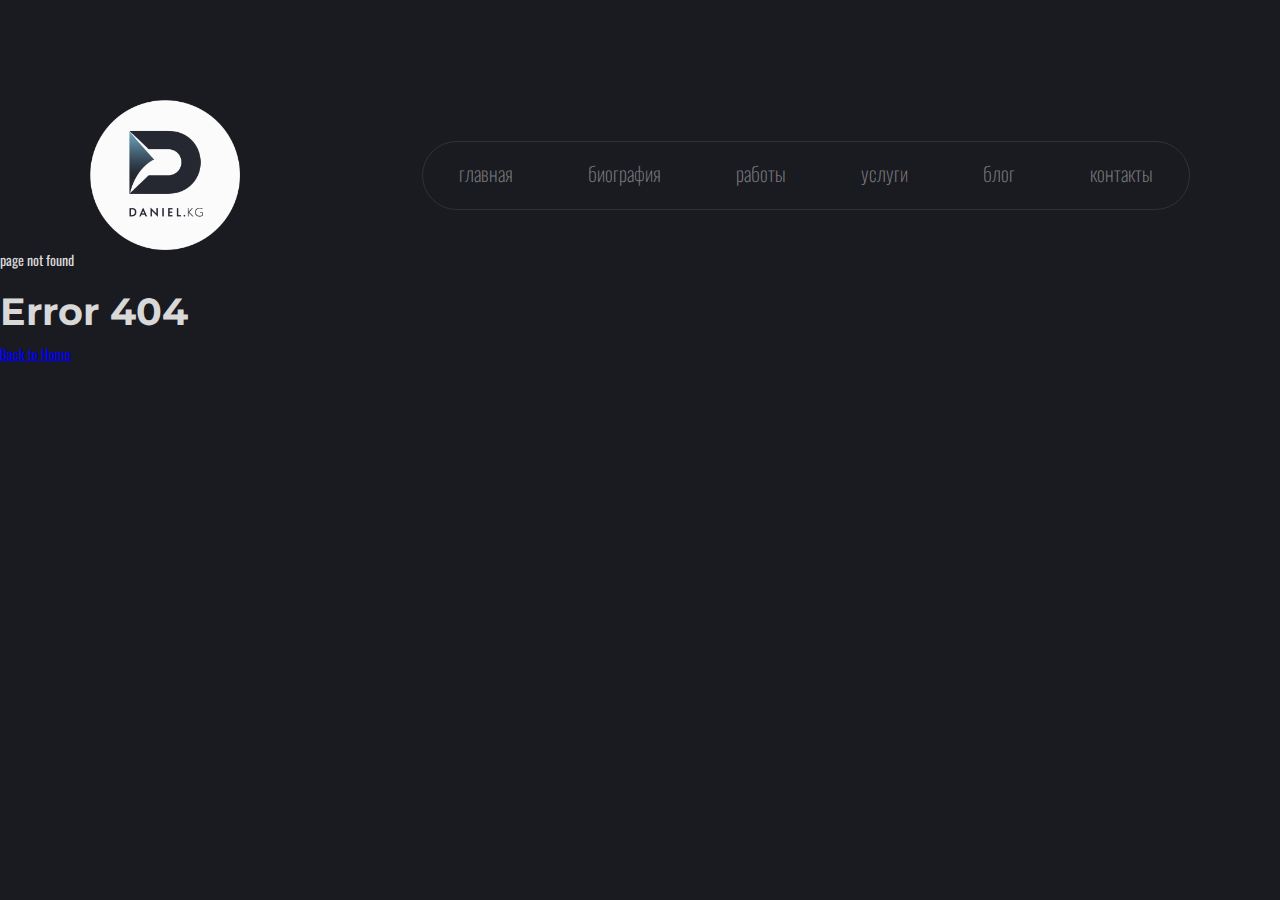
<file: 404/index.html>
<!DOCTYPE html>
<html lang="ru-RU">
<head>

	<meta charset="UTF-8">

	<meta http-equiv="X-UA-Compatible" content="IE=edge">
	<meta name="viewport" content="width=device-width, initial-scale=1, maximum-scale=1">
	<style type="text/css"></style>
<title>Страница не найдена &#8212; daniel.kg</title>
<meta name="robots" content="noindex, nofollow">
<link rel="dns-prefetch" href="//fonts.googleapis.com">
<link rel="alternate" type="application/rss+xml" title="daniel.kg &raquo; Лента" href="https://toktomushovbayan2001200110.github.io/daniel.kg/feed/">
<link rel="alternate" type="application/rss+xml" title="daniel.kg &raquo; Лента комментариев" href="https://toktomushovbayan2001200110.github.io/daniel.kg/comments/feed/">
<link rel="stylesheet" id="wp-block-library-css" href="https://toktomushovbayan2001200110.github.io/daniel.kg/wp-includes/css/dist/block-library/style.min.css" media="all">
<style id="classic-theme-styles-inline-css">/*! This file is auto-generated */
.wp-block-button__link{color:#fff;background-color:#32373c;border-radius:9999px;box-shadow:none;text-decoration:none;padding:calc(.667em + 2px) calc(1.333em + 2px);font-size:1.125em}.wp-block-file__button{background:#32373c;color:#fff;text-decoration:none}</style>
<style id="global-styles-inline-css">body{--wp--preset--color--black: #000000;--wp--preset--color--cyan-bluish-gray: #abb8c3;--wp--preset--color--white: #ffffff;--wp--preset--color--pale-pink: #f78da7;--wp--preset--color--vivid-red: #cf2e2e;--wp--preset--color--luminous-vivid-orange: #ff6900;--wp--preset--color--luminous-vivid-amber: #fcb900;--wp--preset--color--light-green-cyan: #7bdcb5;--wp--preset--color--vivid-green-cyan: #00d084;--wp--preset--color--pale-cyan-blue: #8ed1fc;--wp--preset--color--vivid-cyan-blue: #0693e3;--wp--preset--color--vivid-purple: #9b51e0;--wp--preset--gradient--vivid-cyan-blue-to-vivid-purple: linear-gradient(135deg,rgba(6,147,227,1) 0%,rgb(155,81,224) 100%);--wp--preset--gradient--light-green-cyan-to-vivid-green-cyan: linear-gradient(135deg,rgb(122,220,180) 0%,rgb(0,208,130) 100%);--wp--preset--gradient--luminous-vivid-amber-to-luminous-vivid-orange: linear-gradient(135deg,rgba(252,185,0,1) 0%,rgba(255,105,0,1) 100%);--wp--preset--gradient--luminous-vivid-orange-to-vivid-red: linear-gradient(135deg,rgba(255,105,0,1) 0%,rgb(207,46,46) 100%);--wp--preset--gradient--very-light-gray-to-cyan-bluish-gray: linear-gradient(135deg,rgb(238,238,238) 0%,rgb(169,184,195) 100%);--wp--preset--gradient--cool-to-warm-spectrum: linear-gradient(135deg,rgb(74,234,220) 0%,rgb(151,120,209) 20%,rgb(207,42,186) 40%,rgb(238,44,130) 60%,rgb(251,105,98) 80%,rgb(254,248,76) 100%);--wp--preset--gradient--blush-light-purple: linear-gradient(135deg,rgb(255,206,236) 0%,rgb(152,150,240) 100%);--wp--preset--gradient--blush-bordeaux: linear-gradient(135deg,rgb(254,205,165) 0%,rgb(254,45,45) 50%,rgb(107,0,62) 100%);--wp--preset--gradient--luminous-dusk: linear-gradient(135deg,rgb(255,203,112) 0%,rgb(199,81,192) 50%,rgb(65,88,208) 100%);--wp--preset--gradient--pale-ocean: linear-gradient(135deg,rgb(255,245,203) 0%,rgb(182,227,212) 50%,rgb(51,167,181) 100%);--wp--preset--gradient--electric-grass: linear-gradient(135deg,rgb(202,248,128) 0%,rgb(113,206,126) 100%);--wp--preset--gradient--midnight: linear-gradient(135deg,rgb(2,3,129) 0%,rgb(40,116,252) 100%);--wp--preset--font-size--small: 13px;--wp--preset--font-size--medium: 20px;--wp--preset--font-size--large: 36px;--wp--preset--font-size--x-large: 42px;--wp--preset--spacing--20: 0.44rem;--wp--preset--spacing--30: 0.67rem;--wp--preset--spacing--40: 1rem;--wp--preset--spacing--50: 1.5rem;--wp--preset--spacing--60: 2.25rem;--wp--preset--spacing--70: 3.38rem;--wp--preset--spacing--80: 5.06rem;--wp--preset--shadow--natural: 6px 6px 9px rgba(0, 0, 0, 0.2);--wp--preset--shadow--deep: 12px 12px 50px rgba(0, 0, 0, 0.4);--wp--preset--shadow--sharp: 6px 6px 0px rgba(0, 0, 0, 0.2);--wp--preset--shadow--outlined: 6px 6px 0px -3px rgba(255, 255, 255, 1), 6px 6px rgba(0, 0, 0, 1);--wp--preset--shadow--crisp: 6px 6px 0px rgba(0, 0, 0, 1);}:where(.is-layout-flex){gap: 0.5em;}:where(.is-layout-grid){gap: 0.5em;}body .is-layout-flex{display: flex;}body .is-layout-flex{flex-wrap: wrap;align-items: center;}body .is-layout-flex > *{margin: 0;}body .is-layout-grid{display: grid;}body .is-layout-grid > *{margin: 0;}:where(.wp-block-columns.is-layout-flex){gap: 2em;}:where(.wp-block-columns.is-layout-grid){gap: 2em;}:where(.wp-block-post-template.is-layout-flex){gap: 1.25em;}:where(.wp-block-post-template.is-layout-grid){gap: 1.25em;}.has-black-color{color: var(--wp--preset--color--black) !important;}.has-cyan-bluish-gray-color{color: var(--wp--preset--color--cyan-bluish-gray) !important;}.has-white-color{color: var(--wp--preset--color--white) !important;}.has-pale-pink-color{color: var(--wp--preset--color--pale-pink) !important;}.has-vivid-red-color{color: var(--wp--preset--color--vivid-red) !important;}.has-luminous-vivid-orange-color{color: var(--wp--preset--color--luminous-vivid-orange) !important;}.has-luminous-vivid-amber-color{color: var(--wp--preset--color--luminous-vivid-amber) !important;}.has-light-green-cyan-color{color: var(--wp--preset--color--light-green-cyan) !important;}.has-vivid-green-cyan-color{color: var(--wp--preset--color--vivid-green-cyan) !important;}.has-pale-cyan-blue-color{color: var(--wp--preset--color--pale-cyan-blue) !important;}.has-vivid-cyan-blue-color{color: var(--wp--preset--color--vivid-cyan-blue) !important;}.has-vivid-purple-color{color: var(--wp--preset--color--vivid-purple) !important;}.has-black-background-color{background-color: var(--wp--preset--color--black) !important;}.has-cyan-bluish-gray-background-color{background-color: var(--wp--preset--color--cyan-bluish-gray) !important;}.has-white-background-color{background-color: var(--wp--preset--color--white) !important;}.has-pale-pink-background-color{background-color: var(--wp--preset--color--pale-pink) !important;}.has-vivid-red-background-color{background-color: var(--wp--preset--color--vivid-red) !important;}.has-luminous-vivid-orange-background-color{background-color: var(--wp--preset--color--luminous-vivid-orange) !important;}.has-luminous-vivid-amber-background-color{background-color: var(--wp--preset--color--luminous-vivid-amber) !important;}.has-light-green-cyan-background-color{background-color: var(--wp--preset--color--light-green-cyan) !important;}.has-vivid-green-cyan-background-color{background-color: var(--wp--preset--color--vivid-green-cyan) !important;}.has-pale-cyan-blue-background-color{background-color: var(--wp--preset--color--pale-cyan-blue) !important;}.has-vivid-cyan-blue-background-color{background-color: var(--wp--preset--color--vivid-cyan-blue) !important;}.has-vivid-purple-background-color{background-color: var(--wp--preset--color--vivid-purple) !important;}.has-black-border-color{border-color: var(--wp--preset--color--black) !important;}.has-cyan-bluish-gray-border-color{border-color: var(--wp--preset--color--cyan-bluish-gray) !important;}.has-white-border-color{border-color: var(--wp--preset--color--white) !important;}.has-pale-pink-border-color{border-color: var(--wp--preset--color--pale-pink) !important;}.has-vivid-red-border-color{border-color: var(--wp--preset--color--vivid-red) !important;}.has-luminous-vivid-orange-border-color{border-color: var(--wp--preset--color--luminous-vivid-orange) !important;}.has-luminous-vivid-amber-border-color{border-color: var(--wp--preset--color--luminous-vivid-amber) !important;}.has-light-green-cyan-border-color{border-color: var(--wp--preset--color--light-green-cyan) !important;}.has-vivid-green-cyan-border-color{border-color: var(--wp--preset--color--vivid-green-cyan) !important;}.has-pale-cyan-blue-border-color{border-color: var(--wp--preset--color--pale-cyan-blue) !important;}.has-vivid-cyan-blue-border-color{border-color: var(--wp--preset--color--vivid-cyan-blue) !important;}.has-vivid-purple-border-color{border-color: var(--wp--preset--color--vivid-purple) !important;}.has-vivid-cyan-blue-to-vivid-purple-gradient-background{background: var(--wp--preset--gradient--vivid-cyan-blue-to-vivid-purple) !important;}.has-light-green-cyan-to-vivid-green-cyan-gradient-background{background: var(--wp--preset--gradient--light-green-cyan-to-vivid-green-cyan) !important;}.has-luminous-vivid-amber-to-luminous-vivid-orange-gradient-background{background: var(--wp--preset--gradient--luminous-vivid-amber-to-luminous-vivid-orange) !important;}.has-luminous-vivid-orange-to-vivid-red-gradient-background{background: var(--wp--preset--gradient--luminous-vivid-orange-to-vivid-red) !important;}.has-very-light-gray-to-cyan-bluish-gray-gradient-background{background: var(--wp--preset--gradient--very-light-gray-to-cyan-bluish-gray) !important;}.has-cool-to-warm-spectrum-gradient-background{background: var(--wp--preset--gradient--cool-to-warm-spectrum) !important;}.has-blush-light-purple-gradient-background{background: var(--wp--preset--gradient--blush-light-purple) !important;}.has-blush-bordeaux-gradient-background{background: var(--wp--preset--gradient--blush-bordeaux) !important;}.has-luminous-dusk-gradient-background{background: var(--wp--preset--gradient--luminous-dusk) !important;}.has-pale-ocean-gradient-background{background: var(--wp--preset--gradient--pale-ocean) !important;}.has-electric-grass-gradient-background{background: var(--wp--preset--gradient--electric-grass) !important;}.has-midnight-gradient-background{background: var(--wp--preset--gradient--midnight) !important;}.has-small-font-size{font-size: var(--wp--preset--font-size--small) !important;}.has-medium-font-size{font-size: var(--wp--preset--font-size--medium) !important;}.has-large-font-size{font-size: var(--wp--preset--font-size--large) !important;}.has-x-large-font-size{font-size: var(--wp--preset--font-size--x-large) !important;}
.wp-block-navigation a:where(:not(.wp-element-button)){color: inherit;}
:where(.wp-block-post-template.is-layout-flex){gap: 1.25em;}:where(.wp-block-post-template.is-layout-grid){gap: 1.25em;}
:where(.wp-block-columns.is-layout-flex){gap: 2em;}:where(.wp-block-columns.is-layout-grid){gap: 2em;}
.wp-block-pullquote{font-size: 1.5em;line-height: 1.6;}</style>
<link rel="stylesheet" id="contact-form-7-css" href="https://toktomushovbayan2001200110.github.io/daniel.kg/wp-content/cache/wmac/css/wmac_single_3fd2afa98866679439097f4ab102fe0a.css" media="all">
<link rel="stylesheet" id="normalize-css" href="https://toktomushovbayan2001200110.github.io/daniel.kg/wp-content/cache/wmac/css/wmac_single_afb4942e5838a7dc3b63d00ffcc87c9d.css" media="all">
<link rel="stylesheet" id="layout-css" href="https://toktomushovbayan2001200110.github.io/daniel.kg/wp-content/cache/wmac/css/wmac_single_d91cbbc1bc514e830edf08580bdcd86c.css" media="all">
<link rel="stylesheet" id="Material-Icons-css" href="https://fonts.googleapis.com/icon?family=Material+Icons%7CMaterial+Icons+Outlined%7CMaterial+Icons+Round&#038;ver=6.5.4" media="all">
<link rel="stylesheet" id="gridos-default-css" href="https://toktomushovbayan2001200110.github.io/daniel.kg/wp-content/cache/wmac/css/wmac_single_9f8852e12a3b1d714ba6806a57ad1e79.css" media="all">
<link rel="stylesheet" id="gridos-css" href="https://toktomushovbayan2001200110.github.io/daniel.kg/wp-content/cache/wmac/css/wmac_single_3eba6c4d1089823fd1ffa51230467e4f.css" media="all">
<link rel="stylesheet" id="gridos-font-Montserrat-css" href="//fonts.googleapis.com/css?family=Montserrat%3A100%2C200%2C300%2C400%2C500%2C600%2C700&#038;ver=1.0.0" media="all">
<link rel="stylesheet" id="gridos-font-Rubik-css" href="//fonts.googleapis.com/css?family=Rubik%3A300%2C400%2C600%2C700&#038;ver=1.0.0" media="all">
<script src="https://toktomushovbayan2001200110.github.io/daniel.kg/wp-includes/js/jquery/jquery.min.js?ver=3.7.1" id="jquery-core-js"></script>
<script src="https://toktomushovbayan2001200110.github.io/daniel.kg/wp-includes/js/jquery/jquery-migrate.min.js?ver=3.4.1" id="jquery-migrate-js"></script>
<script id="gridos_loadmore-js-extra">var gridos_loadmore_params = {"ajaxurl":"https:\/\/toktomushovbayan2001200110.github.io\/daniel.kg\/wp-admin\/admin-ajax.php","posts":"[]","current_page":"1","max_page":"0"};</script>
<script src="https://toktomushovbayan2001200110.github.io/daniel.kg/wp-content/cache/wmac/js/wmac_single_5a2740cfc29aed55bade4da3369ac8e3.js?ver=6.5.4" id="gridos_loadmore-js"></script>
<link rel="https://api.w.org/" href="https://toktomushovbayan2001200110.github.io/daniel.kg/wp-json/">
<meta name="generator" content="WordPress 6.5.4">

<style type="text/css" id="custom-theme-colors">.nav-wrapper .brand-logo img {
        max-width: 150px;
      }</style>
<meta name="generator" content="Elementor 3.21.8; features: e_optimized_assets_loading, e_optimized_css_loading, e_font_icon_svg, additional_custom_breakpoints, e_lazyload; settings: css_print_method-external, google_font-enabled, font_display-swap">
			<style>.e-con.e-parent:nth-of-type(n+4):not(.e-lazyloaded):not(.e-no-lazyload),
				.e-con.e-parent:nth-of-type(n+4):not(.e-lazyloaded):not(.e-no-lazyload) * {
					background-image: none !important;
				}
				@media screen and (max-height: 1024px) {
					.e-con.e-parent:nth-of-type(n+3):not(.e-lazyloaded):not(.e-no-lazyload),
					.e-con.e-parent:nth-of-type(n+3):not(.e-lazyloaded):not(.e-no-lazyload) * {
						background-image: none !important;
					}
				}
				@media screen and (max-height: 640px) {
					.e-con.e-parent:nth-of-type(n+2):not(.e-lazyloaded):not(.e-no-lazyload),
					.e-con.e-parent:nth-of-type(n+2):not(.e-lazyloaded):not(.e-no-lazyload) * {
						background-image: none !important;
					}
				}</style>
			<link rel="icon" href="https://toktomushovbayan2001200110.github.io/daniel.kg/wp-content/uploads/2024/01/grido-fav.png" sizes="32x32">
<link rel="icon" href="https://toktomushovbayan2001200110.github.io/daniel.kg/wp-content/uploads/2024/01/grido-fav.png" sizes="192x192">
<link rel="apple-touch-icon" href="https://toktomushovbayan2001200110.github.io/daniel.kg/wp-content/uploads/2024/01/grido-fav.png">
<meta name="msapplication-TileImage" content="https://toktomushovbayan2001200110.github.io/daniel.kg/wp-content/uploads/2024/01/grido-fav.png">
<style id="kirki-inline-styles">h1, h2, h3, h4, h5, h6, body, p, .paragraph{font-family:Montserrat;}blockquote, blockquote p{font-family:Rubik;}/* cyrillic-ext */
@font-face {
  font-family: 'Montserrat';
  font-style: normal;
  font-weight: 400;
  font-display: swap;
  src: url(https://toktomushovbayan2001200110.github.io/daniel.kg/wp-content/fonts/montserrat/JTUHjIg1_i6t8kCHKm4532VJOt5-QNFgpCtr6Hw0aXpsog.woff2) format('woff2');
  unicode-range: U+0460-052F, U+1C80-1C88, U+20B4, U+2DE0-2DFF, U+A640-A69F, U+FE2E-FE2F;
}
/* cyrillic */
@font-face {
  font-family: 'Montserrat';
  font-style: normal;
  font-weight: 400;
  font-display: swap;
  src: url(https://toktomushovbayan2001200110.github.io/daniel.kg/wp-content/fonts/montserrat/JTUHjIg1_i6t8kCHKm4532VJOt5-QNFgpCtr6Hw9aXpsog.woff2) format('woff2');
  unicode-range: U+0301, U+0400-045F, U+0490-0491, U+04B0-04B1, U+2116;
}
/* vietnamese */
@font-face {
  font-family: 'Montserrat';
  font-style: normal;
  font-weight: 400;
  font-display: swap;
  src: url(https://toktomushovbayan2001200110.github.io/daniel.kg/wp-content/fonts/montserrat/JTUHjIg1_i6t8kCHKm4532VJOt5-QNFgpCtr6Hw2aXpsog.woff2) format('woff2');
  unicode-range: U+0102-0103, U+0110-0111, U+0128-0129, U+0168-0169, U+01A0-01A1, U+01AF-01B0, U+0300-0301, U+0303-0304, U+0308-0309, U+0323, U+0329, U+1EA0-1EF9, U+20AB;
}
/* latin-ext */
@font-face {
  font-family: 'Montserrat';
  font-style: normal;
  font-weight: 400;
  font-display: swap;
  src: url(https://toktomushovbayan2001200110.github.io/daniel.kg/wp-content/fonts/montserrat/JTUHjIg1_i6t8kCHKm4532VJOt5-QNFgpCtr6Hw3aXpsog.woff2) format('woff2');
  unicode-range: U+0100-02AF, U+0304, U+0308, U+0329, U+1E00-1E9F, U+1EF2-1EFF, U+2020, U+20A0-20AB, U+20AD-20C0, U+2113, U+2C60-2C7F, U+A720-A7FF;
}
/* latin */
@font-face {
  font-family: 'Montserrat';
  font-style: normal;
  font-weight: 400;
  font-display: swap;
  src: url(https://toktomushovbayan2001200110.github.io/daniel.kg/wp-content/fonts/montserrat/JTUHjIg1_i6t8kCHKm4532VJOt5-QNFgpCtr6Hw5aXo.woff2) format('woff2');
  unicode-range: U+0000-00FF, U+0131, U+0152-0153, U+02BB-02BC, U+02C6, U+02DA, U+02DC, U+0304, U+0308, U+0329, U+2000-206F, U+2074, U+20AC, U+2122, U+2191, U+2193, U+2212, U+2215, U+FEFF, U+FFFD;
}/* arabic */
@font-face {
  font-family: 'Rubik';
  font-style: normal;
  font-weight: 400;
  font-display: swap;
  src: url(https://toktomushovbayan2001200110.github.io/daniel.kg/wp-content/fonts/rubik/iJWZBXyIfDnIV5PNhY1KTN7Z-Yh-B4iFUkU1Z4Y.woff2) format('woff2');
  unicode-range: U+0600-06FF, U+0750-077F, U+0870-088E, U+0890-0891, U+0898-08E1, U+08E3-08FF, U+200C-200E, U+2010-2011, U+204F, U+2E41, U+FB50-FDFF, U+FE70-FE74, U+FE76-FEFC, U+102E0-102FB, U+10E60-10E7E, U+10EFD-10EFF, U+1EE00-1EE03, U+1EE05-1EE1F, U+1EE21-1EE22, U+1EE24, U+1EE27, U+1EE29-1EE32, U+1EE34-1EE37, U+1EE39, U+1EE3B, U+1EE42, U+1EE47, U+1EE49, U+1EE4B, U+1EE4D-1EE4F, U+1EE51-1EE52, U+1EE54, U+1EE57, U+1EE59, U+1EE5B, U+1EE5D, U+1EE5F, U+1EE61-1EE62, U+1EE64, U+1EE67-1EE6A, U+1EE6C-1EE72, U+1EE74-1EE77, U+1EE79-1EE7C, U+1EE7E, U+1EE80-1EE89, U+1EE8B-1EE9B, U+1EEA1-1EEA3, U+1EEA5-1EEA9, U+1EEAB-1EEBB, U+1EEF0-1EEF1;
}
/* cyrillic-ext */
@font-face {
  font-family: 'Rubik';
  font-style: normal;
  font-weight: 400;
  font-display: swap;
  src: url(https://toktomushovbayan2001200110.github.io/daniel.kg/wp-content/fonts/rubik/iJWZBXyIfDnIV5PNhY1KTN7Z-Yh-B4iFWkU1Z4Y.woff2) format('woff2');
  unicode-range: U+0460-052F, U+1C80-1C88, U+20B4, U+2DE0-2DFF, U+A640-A69F, U+FE2E-FE2F;
}
/* cyrillic */
@font-face {
  font-family: 'Rubik';
  font-style: normal;
  font-weight: 400;
  font-display: swap;
  src: url(https://toktomushovbayan2001200110.github.io/daniel.kg/wp-content/fonts/rubik/iJWZBXyIfDnIV5PNhY1KTN7Z-Yh-B4iFU0U1Z4Y.woff2) format('woff2');
  unicode-range: U+0301, U+0400-045F, U+0490-0491, U+04B0-04B1, U+2116;
}
/* hebrew */
@font-face {
  font-family: 'Rubik';
  font-style: normal;
  font-weight: 400;
  font-display: swap;
  src: url(https://toktomushovbayan2001200110.github.io/daniel.kg/wp-content/fonts/rubik/iJWZBXyIfDnIV5PNhY1KTN7Z-Yh-B4iFVUU1Z4Y.woff2) format('woff2');
  unicode-range: U+0590-05FF, U+200C-2010, U+20AA, U+25CC, U+FB1D-FB4F;
}
/* latin-ext */
@font-face {
  font-family: 'Rubik';
  font-style: normal;
  font-weight: 400;
  font-display: swap;
  src: url(https://toktomushovbayan2001200110.github.io/daniel.kg/wp-content/fonts/rubik/iJWZBXyIfDnIV5PNhY1KTN7Z-Yh-B4iFWUU1Z4Y.woff2) format('woff2');
  unicode-range: U+0100-02AF, U+0304, U+0308, U+0329, U+1E00-1E9F, U+1EF2-1EFF, U+2020, U+20A0-20AB, U+20AD-20C0, U+2113, U+2C60-2C7F, U+A720-A7FF;
}
/* latin */
@font-face {
  font-family: 'Rubik';
  font-style: normal;
  font-weight: 400;
  font-display: swap;
  src: url(https://toktomushovbayan2001200110.github.io/daniel.kg/wp-content/fonts/rubik/iJWZBXyIfDnIV5PNhY1KTN7Z-Yh-B4iFV0U1.woff2) format('woff2');
  unicode-range: U+0000-00FF, U+0131, U+0152-0153, U+02BB-02BC, U+02C6, U+02DA, U+02DC, U+0304, U+0308, U+0329, U+2000-206F, U+2074, U+20AC, U+2122, U+2191, U+2193, U+2212, U+2215, U+FEFF, U+FFFD;
}/* cyrillic-ext */
@font-face {
  font-family: 'Montserrat';
  font-style: normal;
  font-weight: 400;
  font-display: swap;
  src: url(https://toktomushovbayan2001200110.github.io/daniel.kg/wp-content/fonts/montserrat/JTUHjIg1_i6t8kCHKm4532VJOt5-QNFgpCtr6Hw0aXpsog.woff2) format('woff2');
  unicode-range: U+0460-052F, U+1C80-1C88, U+20B4, U+2DE0-2DFF, U+A640-A69F, U+FE2E-FE2F;
}
/* cyrillic */
@font-face {
  font-family: 'Montserrat';
  font-style: normal;
  font-weight: 400;
  font-display: swap;
  src: url(https://toktomushovbayan2001200110.github.io/daniel.kg/wp-content/fonts/montserrat/JTUHjIg1_i6t8kCHKm4532VJOt5-QNFgpCtr6Hw9aXpsog.woff2) format('woff2');
  unicode-range: U+0301, U+0400-045F, U+0490-0491, U+04B0-04B1, U+2116;
}
/* vietnamese */
@font-face {
  font-family: 'Montserrat';
  font-style: normal;
  font-weight: 400;
  font-display: swap;
  src: url(https://toktomushovbayan2001200110.github.io/daniel.kg/wp-content/fonts/montserrat/JTUHjIg1_i6t8kCHKm4532VJOt5-QNFgpCtr6Hw2aXpsog.woff2) format('woff2');
  unicode-range: U+0102-0103, U+0110-0111, U+0128-0129, U+0168-0169, U+01A0-01A1, U+01AF-01B0, U+0300-0301, U+0303-0304, U+0308-0309, U+0323, U+0329, U+1EA0-1EF9, U+20AB;
}
/* latin-ext */
@font-face {
  font-family: 'Montserrat';
  font-style: normal;
  font-weight: 400;
  font-display: swap;
  src: url(https://toktomushovbayan2001200110.github.io/daniel.kg/wp-content/fonts/montserrat/JTUHjIg1_i6t8kCHKm4532VJOt5-QNFgpCtr6Hw3aXpsog.woff2) format('woff2');
  unicode-range: U+0100-02AF, U+0304, U+0308, U+0329, U+1E00-1E9F, U+1EF2-1EFF, U+2020, U+20A0-20AB, U+20AD-20C0, U+2113, U+2C60-2C7F, U+A720-A7FF;
}
/* latin */
@font-face {
  font-family: 'Montserrat';
  font-style: normal;
  font-weight: 400;
  font-display: swap;
  src: url(https://toktomushovbayan2001200110.github.io/daniel.kg/wp-content/fonts/montserrat/JTUHjIg1_i6t8kCHKm4532VJOt5-QNFgpCtr6Hw5aXo.woff2) format('woff2');
  unicode-range: U+0000-00FF, U+0131, U+0152-0153, U+02BB-02BC, U+02C6, U+02DA, U+02DC, U+0304, U+0308, U+0329, U+2000-206F, U+2074, U+20AC, U+2122, U+2191, U+2193, U+2212, U+2215, U+FEFF, U+FFFD;
}/* arabic */
@font-face {
  font-family: 'Rubik';
  font-style: normal;
  font-weight: 400;
  font-display: swap;
  src: url(https://toktomushovbayan2001200110.github.io/daniel.kg/wp-content/fonts/rubik/iJWZBXyIfDnIV5PNhY1KTN7Z-Yh-B4iFUkU1Z4Y.woff2) format('woff2');
  unicode-range: U+0600-06FF, U+0750-077F, U+0870-088E, U+0890-0891, U+0898-08E1, U+08E3-08FF, U+200C-200E, U+2010-2011, U+204F, U+2E41, U+FB50-FDFF, U+FE70-FE74, U+FE76-FEFC, U+102E0-102FB, U+10E60-10E7E, U+10EFD-10EFF, U+1EE00-1EE03, U+1EE05-1EE1F, U+1EE21-1EE22, U+1EE24, U+1EE27, U+1EE29-1EE32, U+1EE34-1EE37, U+1EE39, U+1EE3B, U+1EE42, U+1EE47, U+1EE49, U+1EE4B, U+1EE4D-1EE4F, U+1EE51-1EE52, U+1EE54, U+1EE57, U+1EE59, U+1EE5B, U+1EE5D, U+1EE5F, U+1EE61-1EE62, U+1EE64, U+1EE67-1EE6A, U+1EE6C-1EE72, U+1EE74-1EE77, U+1EE79-1EE7C, U+1EE7E, U+1EE80-1EE89, U+1EE8B-1EE9B, U+1EEA1-1EEA3, U+1EEA5-1EEA9, U+1EEAB-1EEBB, U+1EEF0-1EEF1;
}
/* cyrillic-ext */
@font-face {
  font-family: 'Rubik';
  font-style: normal;
  font-weight: 400;
  font-display: swap;
  src: url(https://toktomushovbayan2001200110.github.io/daniel.kg/wp-content/fonts/rubik/iJWZBXyIfDnIV5PNhY1KTN7Z-Yh-B4iFWkU1Z4Y.woff2) format('woff2');
  unicode-range: U+0460-052F, U+1C80-1C88, U+20B4, U+2DE0-2DFF, U+A640-A69F, U+FE2E-FE2F;
}
/* cyrillic */
@font-face {
  font-family: 'Rubik';
  font-style: normal;
  font-weight: 400;
  font-display: swap;
  src: url(https://toktomushovbayan2001200110.github.io/daniel.kg/wp-content/fonts/rubik/iJWZBXyIfDnIV5PNhY1KTN7Z-Yh-B4iFU0U1Z4Y.woff2) format('woff2');
  unicode-range: U+0301, U+0400-045F, U+0490-0491, U+04B0-04B1, U+2116;
}
/* hebrew */
@font-face {
  font-family: 'Rubik';
  font-style: normal;
  font-weight: 400;
  font-display: swap;
  src: url(https://toktomushovbayan2001200110.github.io/daniel.kg/wp-content/fonts/rubik/iJWZBXyIfDnIV5PNhY1KTN7Z-Yh-B4iFVUU1Z4Y.woff2) format('woff2');
  unicode-range: U+0590-05FF, U+200C-2010, U+20AA, U+25CC, U+FB1D-FB4F;
}
/* latin-ext */
@font-face {
  font-family: 'Rubik';
  font-style: normal;
  font-weight: 400;
  font-display: swap;
  src: url(https://toktomushovbayan2001200110.github.io/daniel.kg/wp-content/fonts/rubik/iJWZBXyIfDnIV5PNhY1KTN7Z-Yh-B4iFWUU1Z4Y.woff2) format('woff2');
  unicode-range: U+0100-02AF, U+0304, U+0308, U+0329, U+1E00-1E9F, U+1EF2-1EFF, U+2020, U+20A0-20AB, U+20AD-20C0, U+2113, U+2C60-2C7F, U+A720-A7FF;
}
/* latin */
@font-face {
  font-family: 'Rubik';
  font-style: normal;
  font-weight: 400;
  font-display: swap;
  src: url(https://toktomushovbayan2001200110.github.io/daniel.kg/wp-content/fonts/rubik/iJWZBXyIfDnIV5PNhY1KTN7Z-Yh-B4iFV0U1.woff2) format('woff2');
  unicode-range: U+0000-00FF, U+0131, U+0152-0153, U+02BB-02BC, U+02C6, U+02DA, U+02DC, U+0304, U+0308, U+0329, U+2000-206F, U+2074, U+20AC, U+2122, U+2191, U+2193, U+2212, U+2215, U+FEFF, U+FFFD;
}/* cyrillic-ext */
@font-face {
  font-family: 'Montserrat';
  font-style: normal;
  font-weight: 400;
  font-display: swap;
  src: url(https://toktomushovbayan2001200110.github.io/daniel.kg/wp-content/fonts/montserrat/JTUHjIg1_i6t8kCHKm4532VJOt5-QNFgpCtr6Hw0aXpsog.woff2) format('woff2');
  unicode-range: U+0460-052F, U+1C80-1C88, U+20B4, U+2DE0-2DFF, U+A640-A69F, U+FE2E-FE2F;
}
/* cyrillic */
@font-face {
  font-family: 'Montserrat';
  font-style: normal;
  font-weight: 400;
  font-display: swap;
  src: url(https://toktomushovbayan2001200110.github.io/daniel.kg/wp-content/fonts/montserrat/JTUHjIg1_i6t8kCHKm4532VJOt5-QNFgpCtr6Hw9aXpsog.woff2) format('woff2');
  unicode-range: U+0301, U+0400-045F, U+0490-0491, U+04B0-04B1, U+2116;
}
/* vietnamese */
@font-face {
  font-family: 'Montserrat';
  font-style: normal;
  font-weight: 400;
  font-display: swap;
  src: url(https://toktomushovbayan2001200110.github.io/daniel.kg/wp-content/fonts/montserrat/JTUHjIg1_i6t8kCHKm4532VJOt5-QNFgpCtr6Hw2aXpsog.woff2) format('woff2');
  unicode-range: U+0102-0103, U+0110-0111, U+0128-0129, U+0168-0169, U+01A0-01A1, U+01AF-01B0, U+0300-0301, U+0303-0304, U+0308-0309, U+0323, U+0329, U+1EA0-1EF9, U+20AB;
}
/* latin-ext */
@font-face {
  font-family: 'Montserrat';
  font-style: normal;
  font-weight: 400;
  font-display: swap;
  src: url(https://toktomushovbayan2001200110.github.io/daniel.kg/wp-content/fonts/montserrat/JTUHjIg1_i6t8kCHKm4532VJOt5-QNFgpCtr6Hw3aXpsog.woff2) format('woff2');
  unicode-range: U+0100-02AF, U+0304, U+0308, U+0329, U+1E00-1E9F, U+1EF2-1EFF, U+2020, U+20A0-20AB, U+20AD-20C0, U+2113, U+2C60-2C7F, U+A720-A7FF;
}
/* latin */
@font-face {
  font-family: 'Montserrat';
  font-style: normal;
  font-weight: 400;
  font-display: swap;
  src: url(https://toktomushovbayan2001200110.github.io/daniel.kg/wp-content/fonts/montserrat/JTUHjIg1_i6t8kCHKm4532VJOt5-QNFgpCtr6Hw5aXo.woff2) format('woff2');
  unicode-range: U+0000-00FF, U+0131, U+0152-0153, U+02BB-02BC, U+02C6, U+02DA, U+02DC, U+0304, U+0308, U+0329, U+2000-206F, U+2074, U+20AC, U+2122, U+2191, U+2193, U+2212, U+2215, U+FEFF, U+FFFD;
}/* arabic */
@font-face {
  font-family: 'Rubik';
  font-style: normal;
  font-weight: 400;
  font-display: swap;
  src: url(https://toktomushovbayan2001200110.github.io/daniel.kg/wp-content/fonts/rubik/iJWZBXyIfDnIV5PNhY1KTN7Z-Yh-B4iFUkU1Z4Y.woff2) format('woff2');
  unicode-range: U+0600-06FF, U+0750-077F, U+0870-088E, U+0890-0891, U+0898-08E1, U+08E3-08FF, U+200C-200E, U+2010-2011, U+204F, U+2E41, U+FB50-FDFF, U+FE70-FE74, U+FE76-FEFC, U+102E0-102FB, U+10E60-10E7E, U+10EFD-10EFF, U+1EE00-1EE03, U+1EE05-1EE1F, U+1EE21-1EE22, U+1EE24, U+1EE27, U+1EE29-1EE32, U+1EE34-1EE37, U+1EE39, U+1EE3B, U+1EE42, U+1EE47, U+1EE49, U+1EE4B, U+1EE4D-1EE4F, U+1EE51-1EE52, U+1EE54, U+1EE57, U+1EE59, U+1EE5B, U+1EE5D, U+1EE5F, U+1EE61-1EE62, U+1EE64, U+1EE67-1EE6A, U+1EE6C-1EE72, U+1EE74-1EE77, U+1EE79-1EE7C, U+1EE7E, U+1EE80-1EE89, U+1EE8B-1EE9B, U+1EEA1-1EEA3, U+1EEA5-1EEA9, U+1EEAB-1EEBB, U+1EEF0-1EEF1;
}
/* cyrillic-ext */
@font-face {
  font-family: 'Rubik';
  font-style: normal;
  font-weight: 400;
  font-display: swap;
  src: url(https://toktomushovbayan2001200110.github.io/daniel.kg/wp-content/fonts/rubik/iJWZBXyIfDnIV5PNhY1KTN7Z-Yh-B4iFWkU1Z4Y.woff2) format('woff2');
  unicode-range: U+0460-052F, U+1C80-1C88, U+20B4, U+2DE0-2DFF, U+A640-A69F, U+FE2E-FE2F;
}
/* cyrillic */
@font-face {
  font-family: 'Rubik';
  font-style: normal;
  font-weight: 400;
  font-display: swap;
  src: url(https://toktomushovbayan2001200110.github.io/daniel.kg/wp-content/fonts/rubik/iJWZBXyIfDnIV5PNhY1KTN7Z-Yh-B4iFU0U1Z4Y.woff2) format('woff2');
  unicode-range: U+0301, U+0400-045F, U+0490-0491, U+04B0-04B1, U+2116;
}
/* hebrew */
@font-face {
  font-family: 'Rubik';
  font-style: normal;
  font-weight: 400;
  font-display: swap;
  src: url(https://toktomushovbayan2001200110.github.io/daniel.kg/wp-content/fonts/rubik/iJWZBXyIfDnIV5PNhY1KTN7Z-Yh-B4iFVUU1Z4Y.woff2) format('woff2');
  unicode-range: U+0590-05FF, U+200C-2010, U+20AA, U+25CC, U+FB1D-FB4F;
}
/* latin-ext */
@font-face {
  font-family: 'Rubik';
  font-style: normal;
  font-weight: 400;
  font-display: swap;
  src: url(https://toktomushovbayan2001200110.github.io/daniel.kg/wp-content/fonts/rubik/iJWZBXyIfDnIV5PNhY1KTN7Z-Yh-B4iFWUU1Z4Y.woff2) format('woff2');
  unicode-range: U+0100-02AF, U+0304, U+0308, U+0329, U+1E00-1E9F, U+1EF2-1EFF, U+2020, U+20A0-20AB, U+20AD-20C0, U+2113, U+2C60-2C7F, U+A720-A7FF;
}
/* latin */
@font-face {
  font-family: 'Rubik';
  font-style: normal;
  font-weight: 400;
  font-display: swap;
  src: url(https://toktomushovbayan2001200110.github.io/daniel.kg/wp-content/fonts/rubik/iJWZBXyIfDnIV5PNhY1KTN7Z-Yh-B4iFV0U1.woff2) format('woff2');
  unicode-range: U+0000-00FF, U+0131, U+0152-0153, U+02BB-02BC, U+02C6, U+02DA, U+02DC, U+0304, U+0308, U+0329, U+2000-206F, U+2074, U+20AC, U+2122, U+2191, U+2193, U+2212, U+2215, U+FEFF, U+FFFD;
}</style>
    <link rel="preconnect" href="https://fonts.googleapis.com/">
    <link rel="preconnect" href="https://fonts.gstatic.com/" crossorigin>
    <link href="https://fonts.googleapis.com/css2?family=Montserrat:ital,wght@0,100..900;1,100..900&family=Open+Sans:ital,wght@0,300..800;1,300..800&family=Oswald:wght@200..700&family=Syne:wght@400..800&display=swap" rel="stylesheet">

</head>
<body class="error404 wp-custom-logo body elementor-default elementor-kit-9">
	
<div id="ip-container" class="ip-container">

	<!-- Container -->
	<div id="container">

	
        <div data-animation="default" data-collapse="medium" data-duration="400" data-easing="ease" data-easing2="ease" role="banner" class="navbar-wrapper w-nav">
            <div class="main-container w-container">
                <div class="nav-wrapper">

                    
                                        <a href="https://toktomushovbayan2001200110.github.io/daniel.kg/" title="daniel.kg" class="brand-logo w-nav-brand">
                                                                                <img src="https://toktomushovbayan2001200110.github.io/daniel.kg/wp-content/uploads/2024/06/b9kzd8mjqniymzptp-dkmq-round.png" alt="daniel.kg" loading="lazy" class="logo">
                                            </a>

                    <label class="menu-button w-nav-button" tabindex="0" for="menu-toggle">
                        <div class="icon w-icon-nav-menu"></div>
                    </label>
                    <input type="checkbox" id="menu-toggle">

                    <nav role="navigation" class="main-nav w-nav-menu" id="nav">
                        <ul id="menu-menu-1" class="navigation-menu-list">
<li id="menu-item-328" class="menu-item menu-item-type-post_type menu-item-object-page menu-item-home menu-item-328"><a href="https://toktomushovbayan2001200110.github.io/daniel.kg/">главная</a></li>
<li id="menu-item-40" class="menu-item menu-item-type-post_type menu-item-object-page menu-item-40"><a href="https://toktomushovbayan2001200110.github.io/daniel.kg/about/">БИОГРАФИЯ</a></li>
<li id="menu-item-203" class="menu-item menu-item-type-post_type menu-item-object-page menu-item-203"><a href="https://toktomushovbayan2001200110.github.io/daniel.kg/work/">Работы</a></li>
<li id="menu-item-202" class="menu-item menu-item-type-post_type menu-item-object-page menu-item-202"><a href="https://toktomushovbayan2001200110.github.io/daniel.kg/services/">УСЛУГИ</a></li>
<li id="menu-item-201" class="menu-item menu-item-type-post_type menu-item-object-page current_page_parent menu-item-201"><a href="https://toktomushovbayan2001200110.github.io/daniel.kg/blog/">блог</a></li>
<li id="menu-item-200" class="menu-item menu-item-type-post_type menu-item-object-page menu-item-200"><a href="https://toktomushovbayan2001200110.github.io/daniel.kg/contact/">контакты</a></li>
</ul>                    </nav>

                </div>
            </div>
        </div>
            
	<!-- error-404-section 
================================================== -->
<section class="error-section">
    <div class="container">
        <div class="title">
            <span>page not found</span>
            <h1>Error 404</h1>
        </div>
        <a href="https://toktomushovbayan2001200110.github.io/daniel.kg/">Back to Home</a>
    </div>
</section>
<!-- End error section -->
</div>
        
    </div>
    <!-- End Container -->

    
			<script type="text/javascript">const lazyloadRunObserver = () => {
					const lazyloadBackgrounds = document.querySelectorAll( `.e-con.e-parent:not(.e-lazyloaded)` );
					const lazyloadBackgroundObserver = new IntersectionObserver( ( entries ) => {
						entries.forEach( ( entry ) => {
							if ( entry.isIntersecting ) {
								let lazyloadBackground = entry.target;
								if( lazyloadBackground ) {
									lazyloadBackground.classList.add( 'e-lazyloaded' );
								}
								lazyloadBackgroundObserver.unobserve( entry.target );
							}
						});
					}, { rootMargin: '200px 0px 200px 0px' } );
					lazyloadBackgrounds.forEach( ( lazyloadBackground ) => {
						lazyloadBackgroundObserver.observe( lazyloadBackground );
					} );
				};
				const events = [
					'DOMContentLoaded',
					'elementor/lazyload/observe',
				];
				events.forEach( ( event ) => {
					document.addEventListener( event, lazyloadRunObserver );
				} );</script>
			<script src="https://toktomushovbayan2001200110.github.io/daniel.kg/wp-content/cache/wmac/js/wmac_single_efc27e253fae1b7b891fb5a40e687768.js?ver=5.9.5" id="swv-js"></script>
<script id="contact-form-7-js-extra">var wpcf7 = {"api":{"root":"https:\/\/toktomushovbayan2001200110.github.io\/daniel.kg\/wp-json\/","namespace":"contact-form-7\/v1"}};</script>
<script src="https://toktomushovbayan2001200110.github.io/daniel.kg/wp-content/cache/wmac/js/wmac_single_917602d642f84a211838f0c1757c4dc1.js?ver=5.9.5" id="contact-form-7-js"></script>
<script src="https://toktomushovbayan2001200110.github.io/daniel.kg/wp-content/cache/wmac/js/wmac_single_f5ff28ec7e33ce7e09229f7906ed7985.js?ver=1.0" id="gridos-elementor-js"></script>

</body>
</html>
</file>
